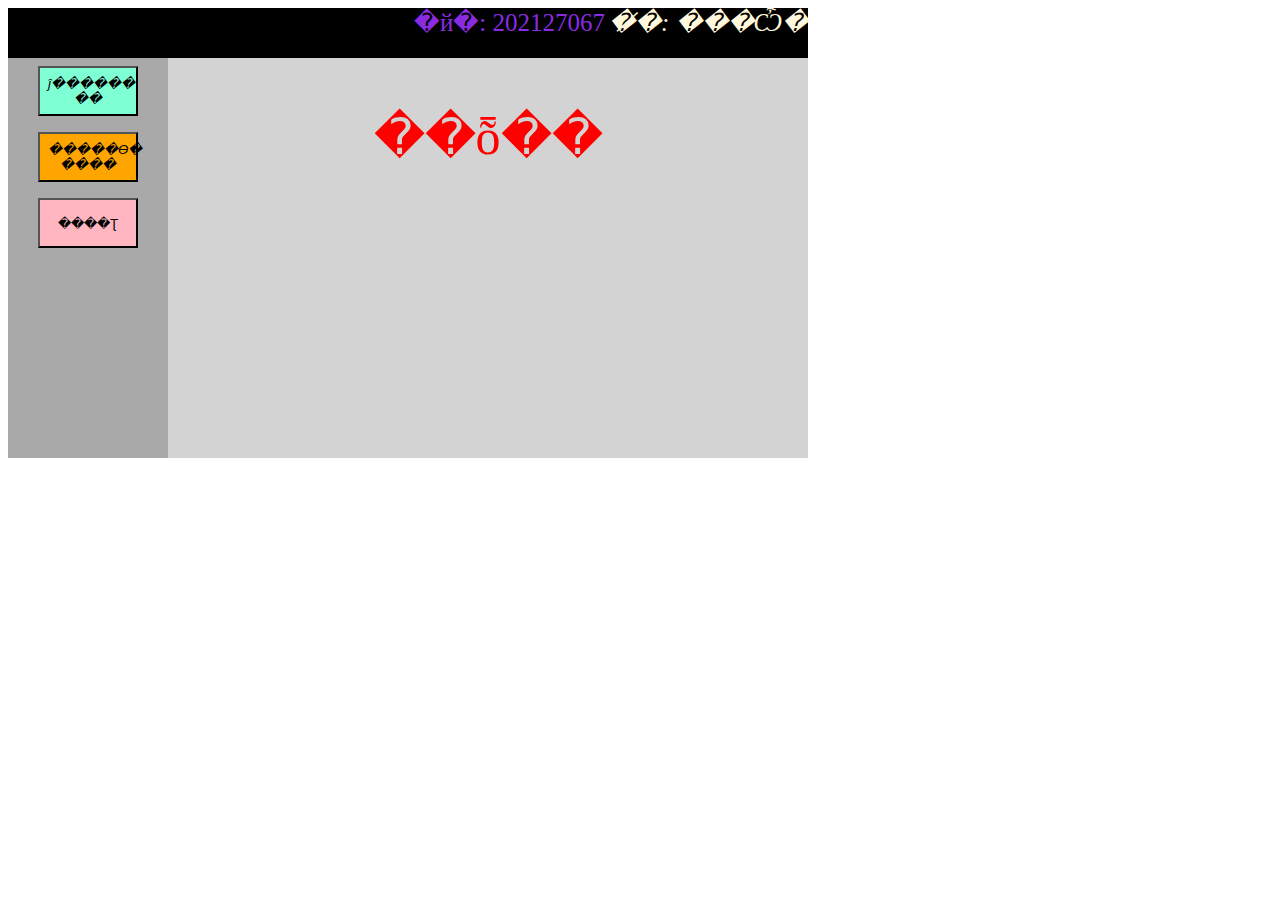
<file: HW/HW02/index.html>
<!DOCTYPE html>
<html lang="ko" dir="ltr">
<head>
    <link href="style.css" rel="stylesheet"/>
</head>
<body>
    <div class=" d_Top">
            <span class="text" id="student_id">�й�: 202127067</span>
            <span class="text" id="student_name">�̸�: ���Ѽ�</span>
        
    </div>
    <div class="d_Left">
        <button type="button" onclick="location.href='circle.html'" class="bt" id="bt1">ĵ������ ��</button>
        <button type="button" onclick="location.href='game.html'" class="bt" id="bt2">�����ϴ� ����</button>
        <button type="button" onclick="location.href='index.html'" class="bt" id="bt3">����Ʈ</button>
    </div>
    <div class="d_Right">
        <p id="empty">��ȭ��</p>
    </div>
</body>
</html>
</file>
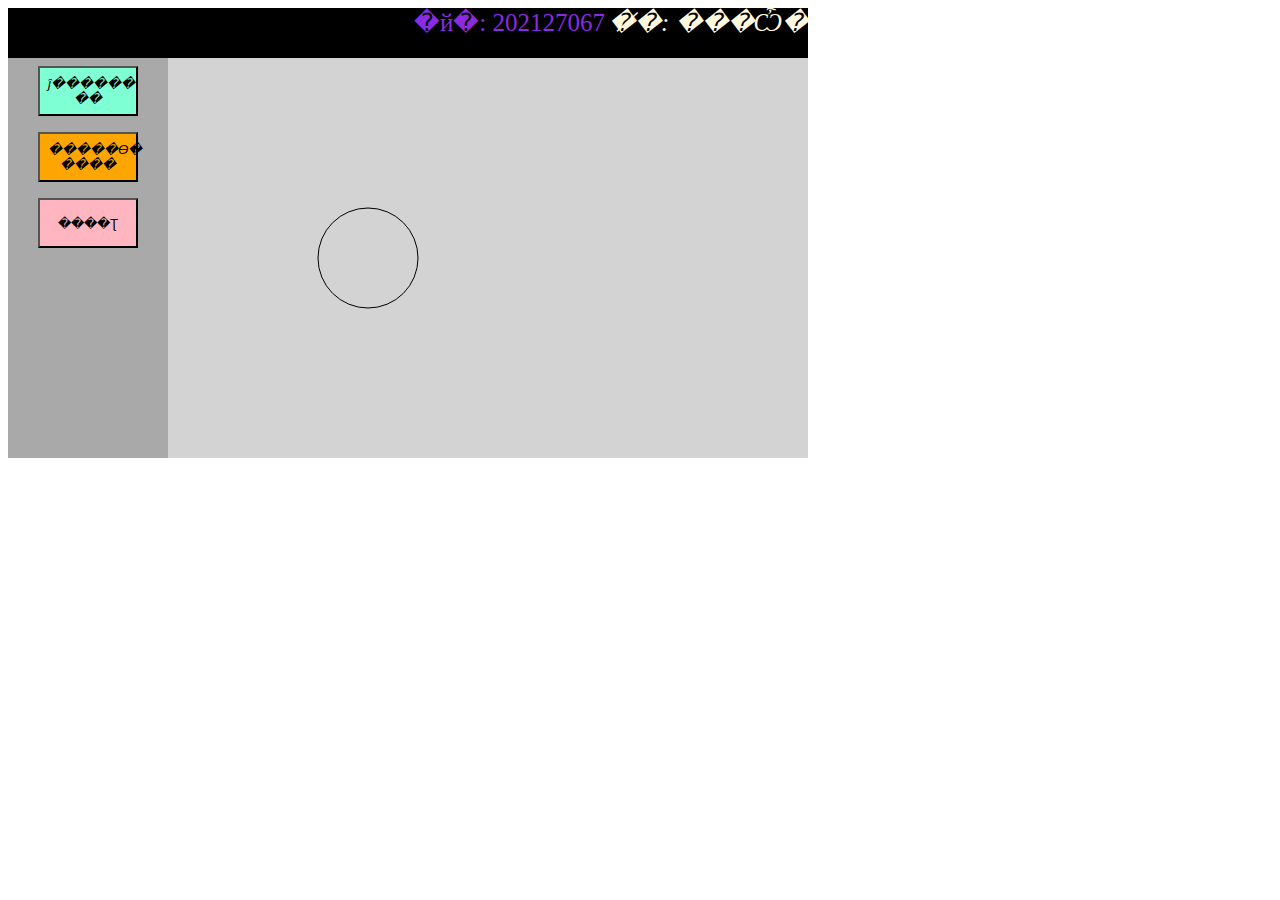
<file: HW/HW02/circle.html>
<!DOCTYPE html>
<html lang="ko" dir="ltr">
<head>
    <link href="style.css" rel="stylesheet" />
</head>
<body>
    <div class=" d_Top">
        <span class="text" id="student_id">�й�: 202127067</span>
        <span class="text" id="student_name">�̸�: ���Ѽ�</span>

    </div>
    <div class="d_Left">
        <button type="button" onclick="location.href='circle.html'" class="bt" id="bt1">ĵ������ ��</button>
        <button type="button" onclick="location.href='game.html'" class="bt" id="bt2">�����ϴ� ����</button>
        <button type="button" onclick="location.href='index.html'" class="bt" id="bt3">����Ʈ</button>
    </div>
    <div class="d_Right">
        <canvas id="circle" width="640" height="400"></canvas>
    </div>
</body>
<script>
    var canvas = document.getElementById('circle');
    var ctx = canvas.getContext('2d');

    ctx.beginPath();
    ctx.arc(200, 200, 50, 0, Math.PI * 2);
    ctx.stroke();
</script>
</html>
</file>
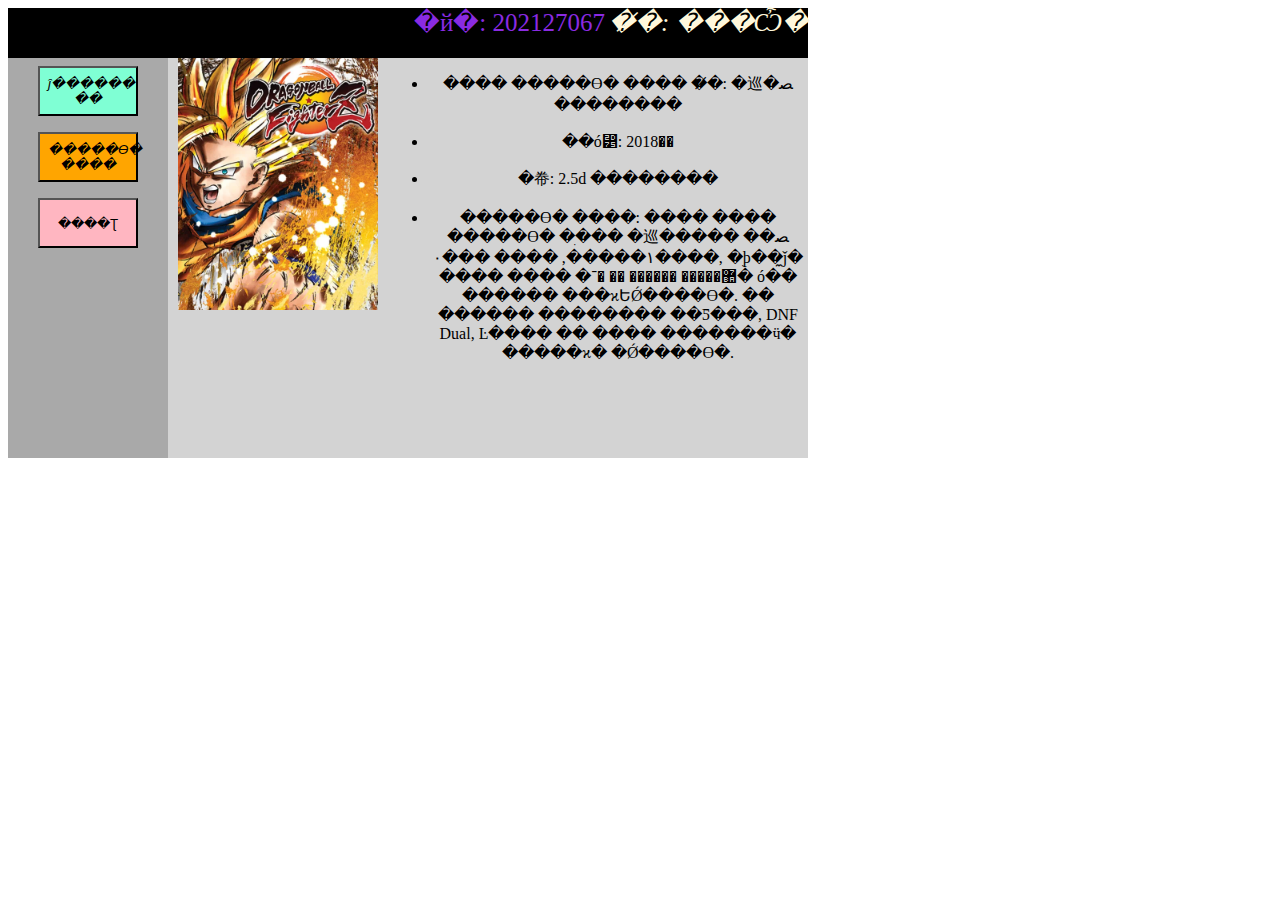
<file: HW/HW02/game.html>
<!DOCTYPE html>
<html lang="ko" dir="ltr">
<head>
    <link href="style.css" rel="stylesheet" />
</head>
<body>
    <div class=" d_Top">
        <span class="text" id="student_id">�й�: 202127067</span>
        <span class="text" id="student_name">�̸�: ���Ѽ�</span>

    </div>
    <div class="d_Left">
        <button type="button" onclick="location.href='circle.html'" class="bt" id="bt1">ĵ������ ��</button>
        <button type="button" onclick="location.href='game.html'" class="bt" id="bt2">�����ϴ� ����</button>
        <button type="button" onclick="location.href='index.html'" class="bt" id="bt3">����Ʈ</button>
    </div>
    <div class="d_Right">
        <div class="game">
            <img class="dbfz" src="IMG/dbfz.png" />

        </div>
        <div class="tx">
            <ul>
                <li>���� �����ϴ� ���� �̸�: �巡�ﺼ ��������</li>
                <br />
                <li>��ó⵵: 2018��</li>
                <br />
                <li>�帣: 2.5d ��������</li>
                <br />
                <li>
                    �����ϴ� ����: ���� ���� �����ϴ� �ִ��� �巡�ﺼ�� ���� ���۱�����, ���� ���۰�, �ִϸ��̼ǰ� ����
                    ���� �޺����� ������ �� �־� ó�� ������ ���ϰԵǾ����ϴ�. �� ������ ��������
                    ��Ƽ���, DNF Dual, Ŀ���� �� ���� �������ӵ� �����ϰ� �Ǿ����ϴ�.
                </li>
            </ul>
        </div>
    </div>
</body>
</html>
</file>
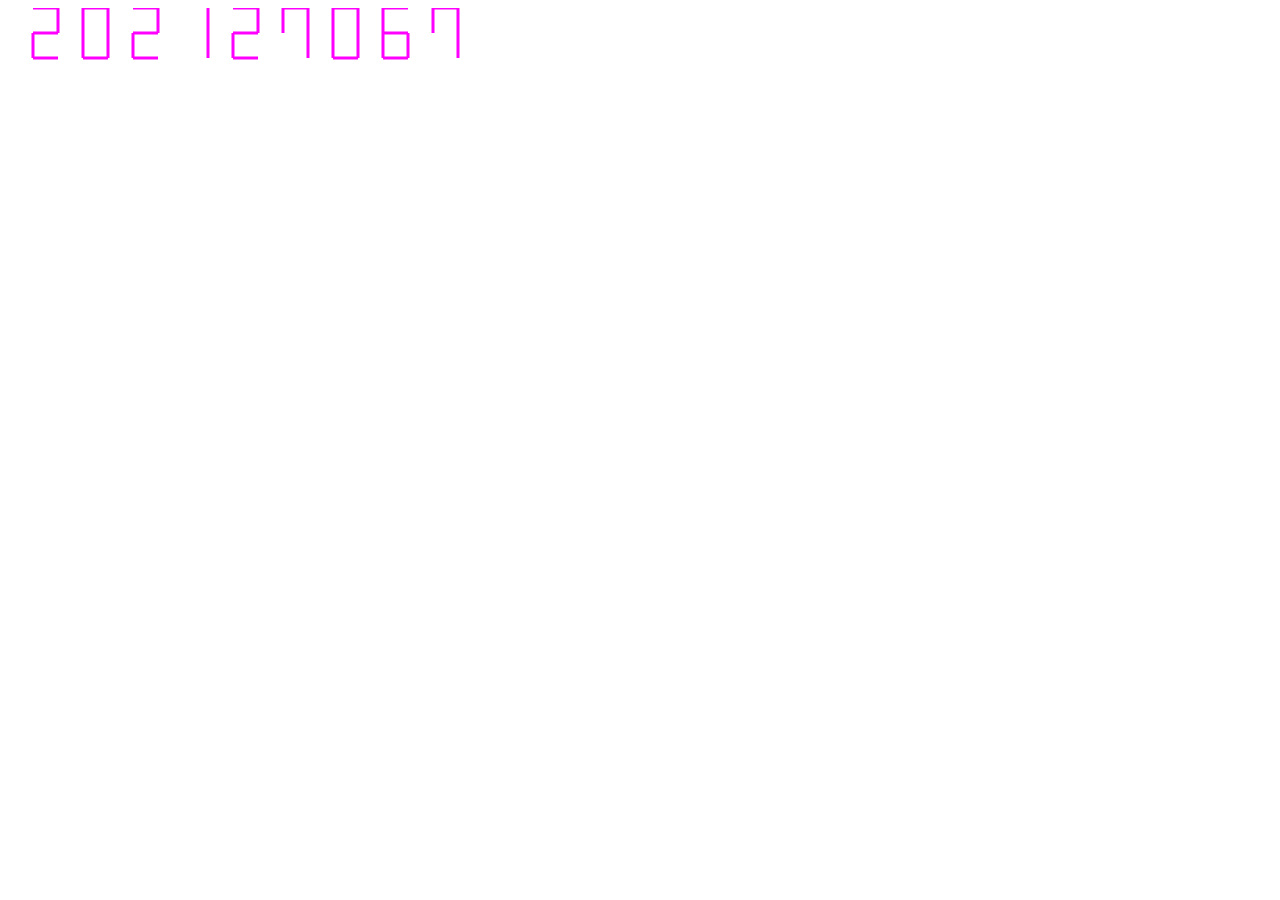
<file: HW/HW04/main.html>
﻿<!DOCTYPE html>
<html lang="ko">
<head>
    <meta charset="UTF-8">
    <meta name="viewport" content="width=device-width, initial-scale=1.0">
    <title>AmongUs</title>
    <link rel="stylesheet" type="text/css" href="main.css">
</head>
<body>
    <canvas id="GameScreenCanvas" width="1024" height="600">이 브라우저에서는 canvas를 지원하지 않아요!</canvas>
    <script src="main.js"></script>
</body>
</html>
</file>
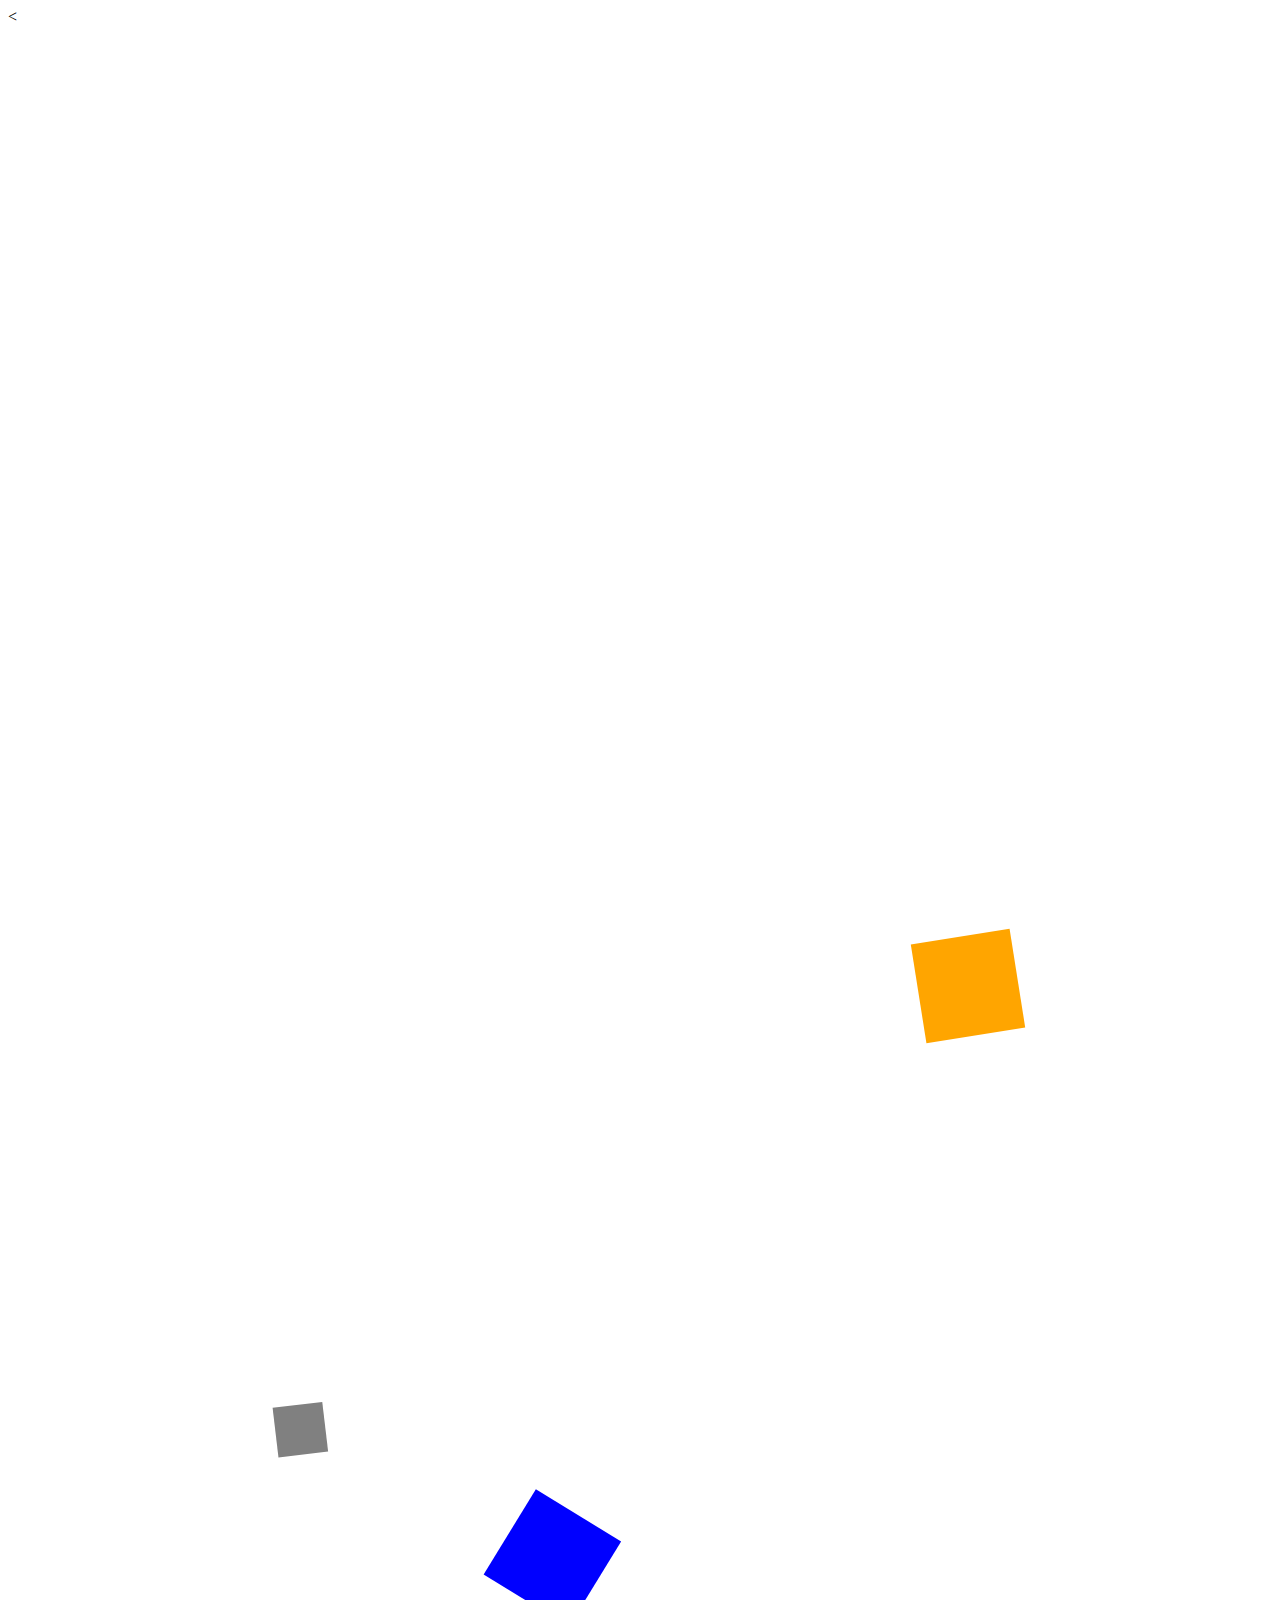
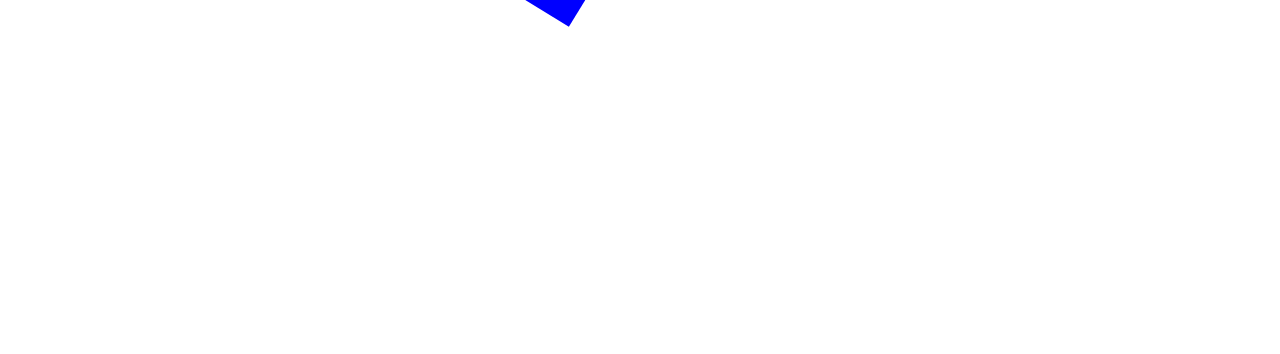
<file: HW/HW05/main.html>
﻿<<html>
<head>
    <title>Week05</title>
    <link rel="stylesheet" type="text/css" href="main.css">
</head>
<body>
    <canvas id="GameScreenCanvas" width="1920" height="1920">이 브라우저에서는 canvas를 지원하지 않아요!</canvas>
    <script src="main.js"></script>
</body>
</html>
</file>
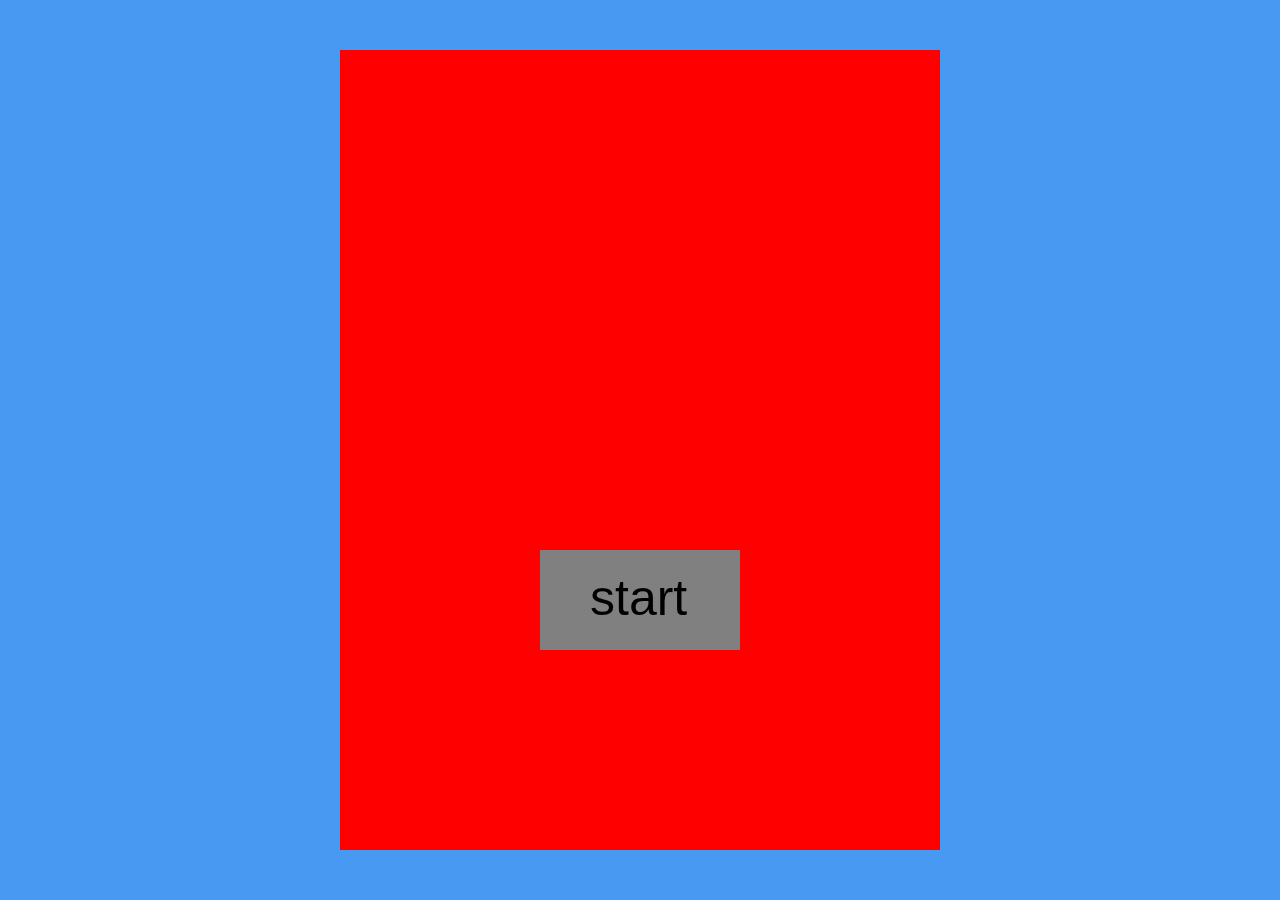
<file: HW/Midterm/death.html>
﻿<!DOCTYPE html>

﻿
<html>
<head>
    <title>24: Reactive: Midterm Game</title>
    <link rel="stylesheet" type="text/css" href="death.css">
</head>
<body>
    <canvas id="GameScreenCanvas" width="600" height="800">이 브라우저에서는 canvas를 지원하지 않아요!</canvas>
    <script src="death.js"></script>
</body>
</html>
</file>
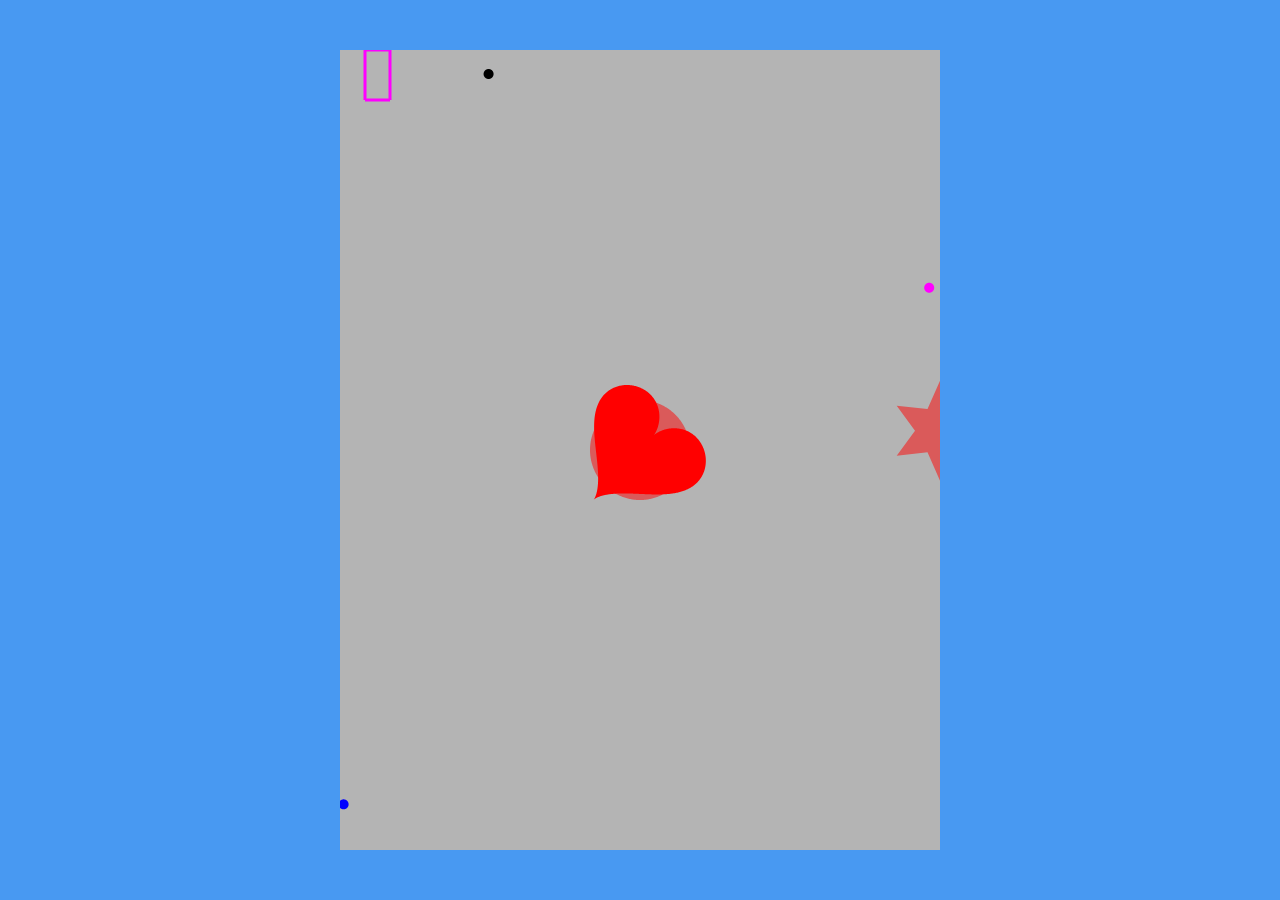
<file: HW/Midterm/main.html>
﻿<!DOCTYPE html>

﻿
<html>
<head>
    <title>24: Reactive: Midterm Game</title>
    <link rel="stylesheet" type="text/css" href="main.css">
</head>
<body>
    <canvas id="GameScreenCanvas" width="600" height="800">이 브라우저에서는 canvas를 지원하지 않아요!</canvas>
    <script src="main.js"></script>
</body>
</html>
</file>
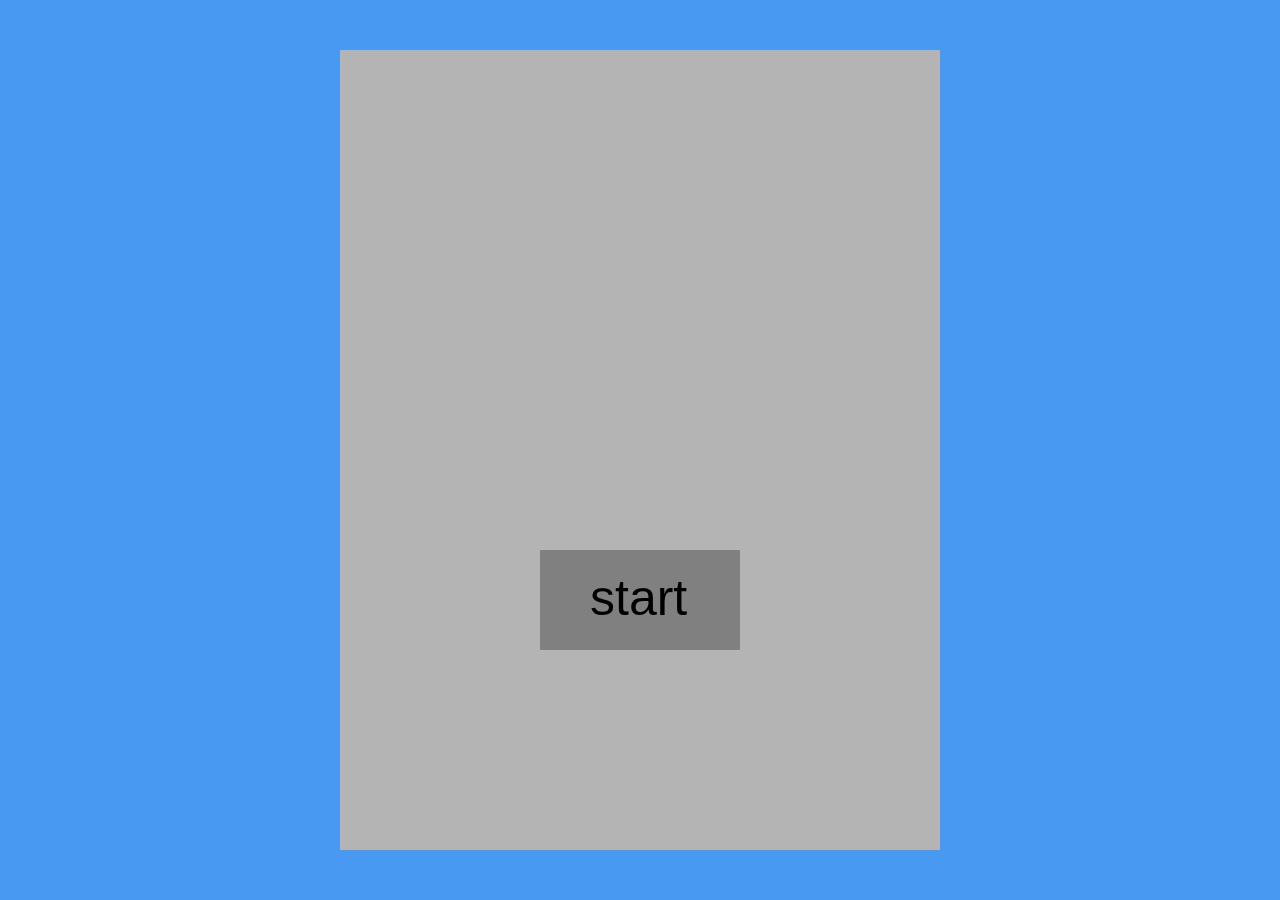
<file: HW/Midterm/title.html>
﻿<!DOCTYPE html>

﻿
<html>
<head>
    <title>24: Reactive: Midterm Game</title>
    <link rel="stylesheet" type="text/css" href="main.css">
</head>
<body>
    <canvas id="GameScreenCanvas" width="600" height="800">이 브라우저에서는 canvas를 지원하지 않아요!</canvas>
    <script src="title.js"></script>
</body>
</html>
</file>
<file: HW/HW02/style.css>
.d_Top {
    width: 800px;
    height: 50px;
    text-align: right;
    background-color: black;
    font-style:italic;
}

.d_Left {
    width: 160px;
    height: 400px;
    background-color: darkgray;
    text-align: center;
    float: left;
}

.d_Right {
    width: 640px;
    height: 400px;
    background-color: lightgray;
    float: left;
    text-align: center;
}

.bt {
    height: 50px;
    width: 100px;
    margin: 8px;
    padding: 8px;
}

.text {
    font-size: 25px;
}

#empty {
    font-size: 50px;
    color: red;
}
.text {
    font-size: 25px;
}

.game {
    width: 220px;
    height: 400px;
    
    float: left;
}

.dbfz {
    width: 200px;
    height: 252px;
}

.tx {
    height: 400px;
    width: 420px;
    
    float: left;
}
#student_id{
    font-style: initial;
    font:25px;
    color: blueviolet;
}
#student_name{
    font: 25px;
    color: cornsilk;
}
#bt1{
    background-color: aquamarine;
    font:20px;
    font-style: italic;
}
#bt2{
    background-color: orange;
    font: 25px;
    font-style:oblique;
}
#bt3{
    background-color: lightpink;
    font:15px;
    font-style:inherit;
}
</file>
<file: HW/HW04/main.css>
﻿body
{
}
</file>
<file: HW/HW05/main.css>
﻿body
{
}
</file>
<file: HW/Midterm/death.css>
﻿body {
    background-color: rgb(72,153,242);
    height: 100%;
    margin: 0;
    display: flex;
    justify-content: center;
    align-items: center;
}

canvas {
    margin-bottom: 50px;
    margin-top: 50px;
    background-color: rgb(255, 0, 0);
    text-align: center;
}
</file>
<file: HW/Midterm/main.css>
﻿body {
    background-color: rgb(72,153,242);
    height: 100%;
    margin: 0;
    display: flex;
    justify-content: center;
    align-items: center;
}
canvas{
    margin-bottom: 50px;
    margin-top:50px;
    background-color: rgb(180,180,180);
    text-align:center;
}
</file>
